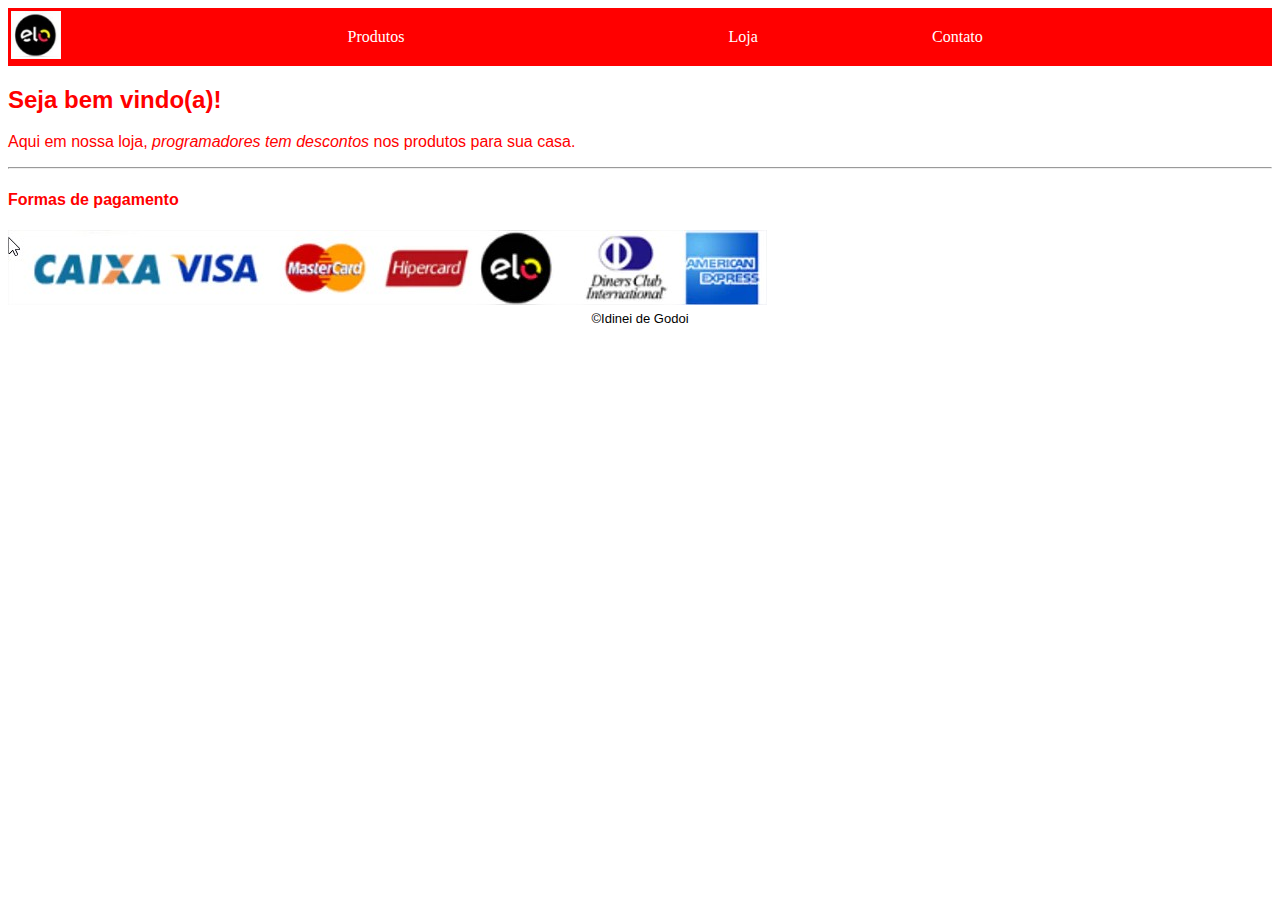
<file: HTML5/FULLSTACKELETRO/index.html>
<!DOCTYPE html>
<html lang="pt-BR">
<head>
    <meta charset="UTF-8">
    <meta http-equiv="X-UA-Compatible" content="IE=edge">
    <meta name="viewport" content="width=device-width, initial-scale=1.0">
    <title>Full Stack Eletro</title>
    <link rel="stylesheet" href="./css/estilo.css">
</head>
<body>
    <!--Início de menu-->
    <table>
        <tr id="menu">
            <td id="menu"><a href="index.html"><img src="./imagens/logo.jpg" alt="Loja Full Stack Eletro"></font></a></td>
            <td id="menu"><a href="produtos.html">Produtos</a></td>
            <td id="menu"><a href="loja.html">Loja</a></td>
            <td id="menu"><a href="contato.html"><font color="ffffff">Contato</font></a></td>
        </tr>
    </table>
    <!--Fim do menu-->
    <h2>Seja bem vindo(a)!</h2>
    <p>Aqui em nossa loja, <em>programadores tem descontos</em> nos produtos para sua casa.</p> 
    <hr>
    <h4><font face="arial" color="red">Formas de pagamento</font></h4>
    <img src="./imagens/pagamentos.jpg" alt="Formas de pagamento">
    <center><font face="arial" size="2">&copy;Idinei de Godoi</font></center>
</body>
</html>
</file>
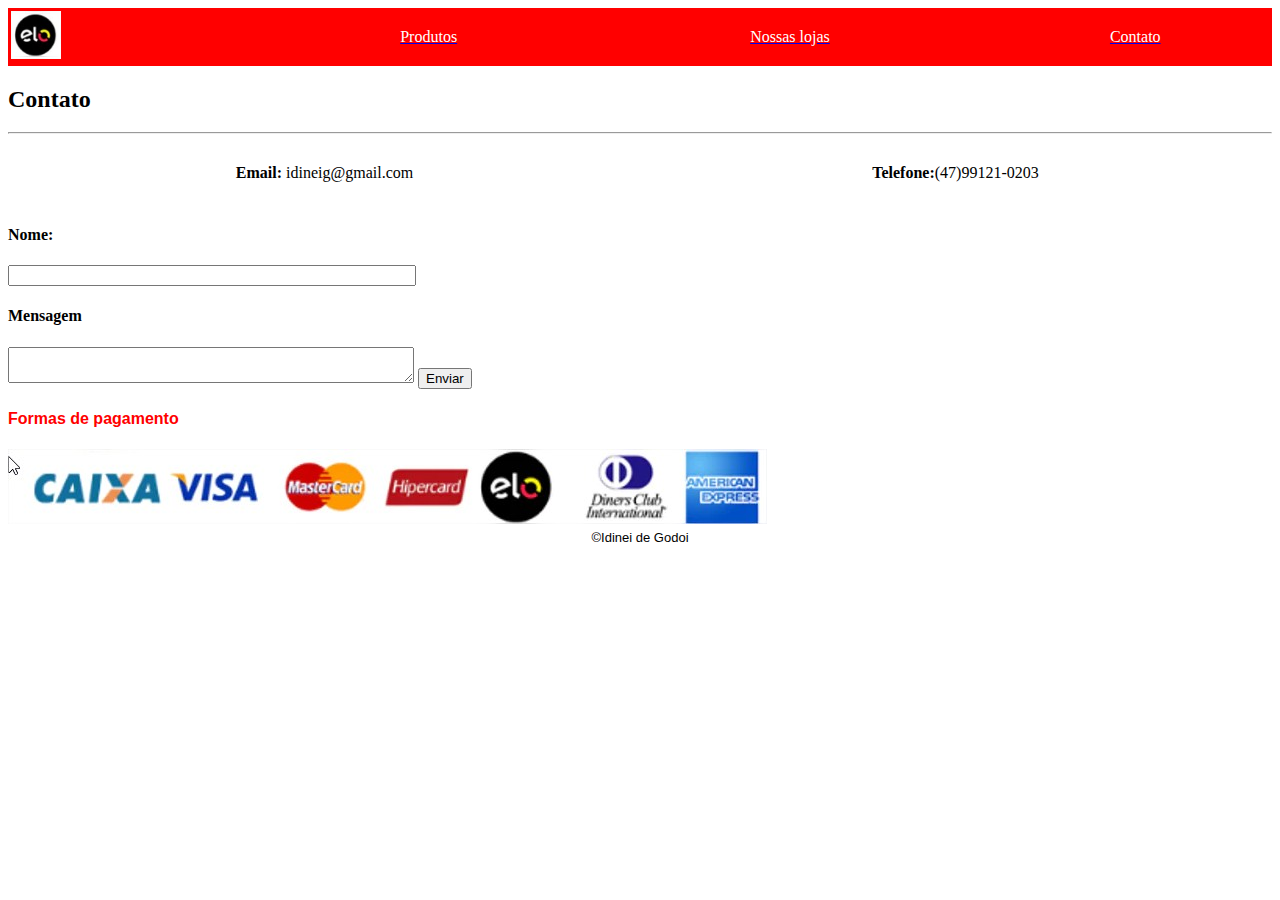
<file: HTML5/FULLSTACKELETRO/contato.html>
<!DOCTYPE html>
<html lang="en">
<head>
    <meta charset="UTF-8">
    <meta http-equiv="X-UA-Compatible" content="IE=edge">
    <meta name="viewport" content="width=device-width, initial-scale=1.0">
    <title>Contato - Full Stack Eletro</title>
</head>
<body>
    <!--Início de menu-->
    <table bgcolor="red" width="100%">
        <tr>
            <td><a href="index.html"><font color="ffffff"><img width="50px" src="./imagens/logo.jpg" alt="Loja Full Stack Eletro"></font></a></td>
            <td align="center"><a href="produtos.html"><font color="ffffff">Produtos</font></a></td>
            <td align="center"><a href="loja.html"><font color="ffffff">Nossas lojas</font></a></td>
            <td align="center"><a href="contato.html"><font color="ffffff">Contato</font></a></td>
        </tr>
    </table>
    <!--Fim do menu-->
   <h2>Contato</h2>
    
   <hr> 
   <table border="0" width="100%" cellpadding="20">
    <tr>
        <td width="50%" style="text-align: center;">
            <Strong>Email: </Strong>idineig@gmail.com
            
        </td>
        <td width="50%" style="text-align: center;">
            <strong>Telefone:</strong>(47)99121-0203
        </td>
    </tr>
   </table>
   <form action="">
    <h4>Nome:</h4>
    <input type="text" style="width: 400px;">
    <h4>Mensagem</h4>
    <textarea style="width: 400px;"></textarea>

    <input type="submit" value="Enviar">
   </form>
   <h4><font face="arial" color="red">Formas de pagamento</font></h4>
    <img src="./imagens/pagamentos.jpg" alt="Formas de pagamento">
   <center><font face="arial" size="2">&copy;Idinei de Godoi</font></center>
</body>
</html>
</file>
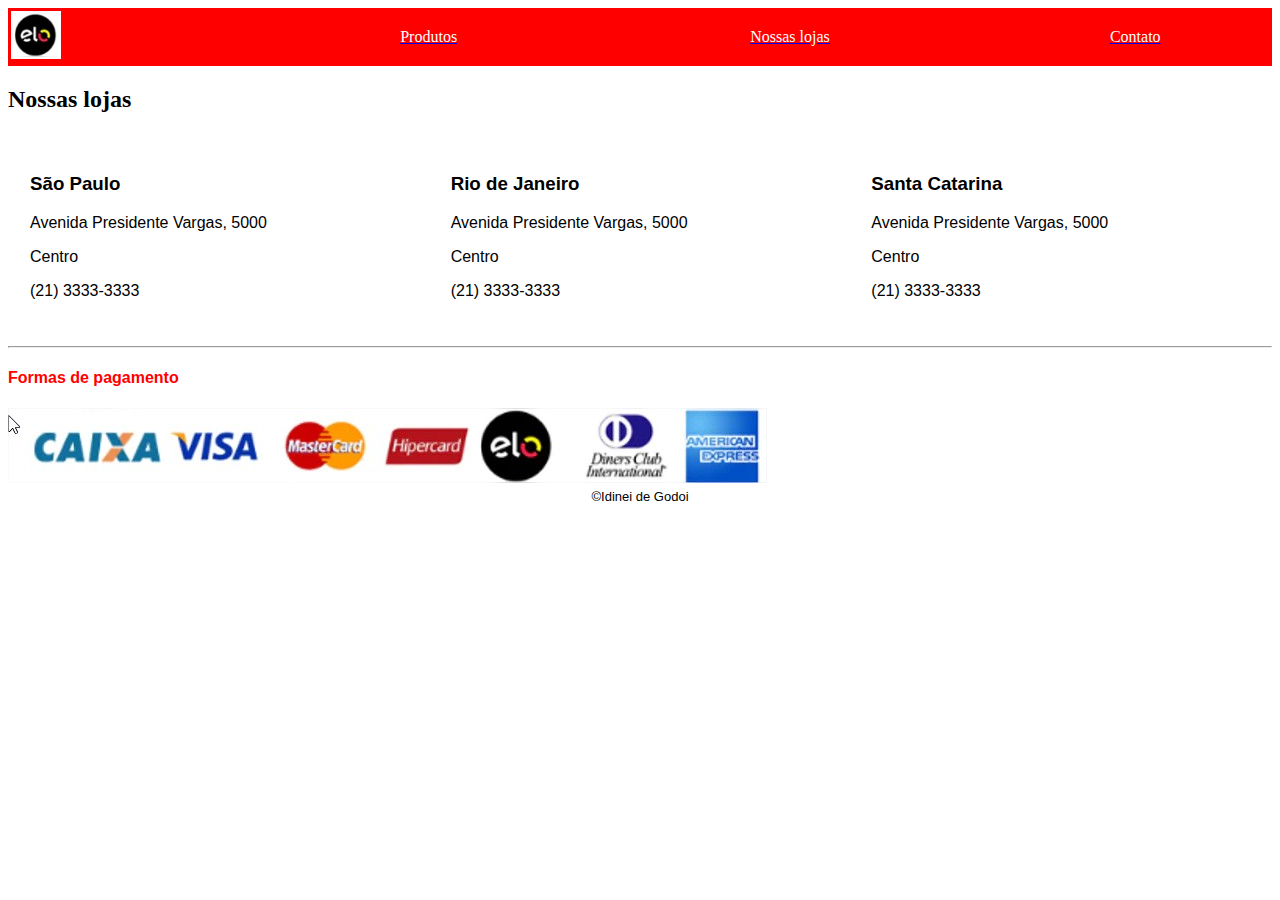
<file: HTML5/FULLSTACKELETRO/loja.html>
<!DOCTYPE html>
<html lang="en">
<head>
    <meta charset="UTF-8">
    <meta http-equiv="X-UA-Compatible" content="IE=edge">
    <meta name="viewport" content="width=device-width, initial-scale=1.0">
    <title>Nossas lojas - Full Stack Eletro</title>
</head>
<body>
    <!--Início de menu-->
    <table bgcolor="red" width="100%">
        <tr>
            <td><a href="index.html"><font color="ffffff"><img width="50px" src="./imagens/logo.jpg" alt="Loja Full Stack Eletro"></font></a></td>
            <td align="center"><a href="produtos.html"><font color="ffffff">Produtos</font></a></td>
            <td align="center"><a href="loja.html"><font color="ffffff">Nossas lojas</font></a></td>
            <td align="center"><a href="contato.html"><font color="ffffff">Contato</font></a></td>
        </tr>
    </table>
    <!--Fim do menu-->
   <h2>Nossas lojas</h2>
   <table border="0" width="100%" cellpadding="20">
    <tr>
        <td width="33%">
            <h3><font face="arial">São Paulo</font></h3>
            <p><font face="arial">Avenida Presidente Vargas, 5000</font></p>
            <p><font face="arial">Centro</font></p>
            <p><font face="arial">(21) 3333-3333</font></p>
        </td>
        <td width="33%">
            <h3><font face="arial">Rio de Janeiro</font></h3>
            <p><font face="arial">Avenida Presidente Vargas, 5000</font></p>
            <p><font face="arial">Centro</font></p>
            <p><font face="arial">(21) 3333-3333</font></p>
        </td>
        <td width="33%">
            <h3><font face="arial">Santa Catarina</font></h3>
            <p><font face="arial">Avenida Presidente Vargas, 5000</font></p>
            <p><font face="arial">Centro</font></p>
            <p><font face="arial">(21) 3333-3333</font></p>
        </td>
    </tr>
   </table> 
   <hr> 
   <h4><font face="arial" color="red">Formas de pagamento</font></h4>
    <img src="./imagens/pagamentos.jpg" alt="Formas de pagamento">
    <center><font face="arial" size="2">&copy;Idinei de Godoi</font></center>
</body>
</html>
</file>
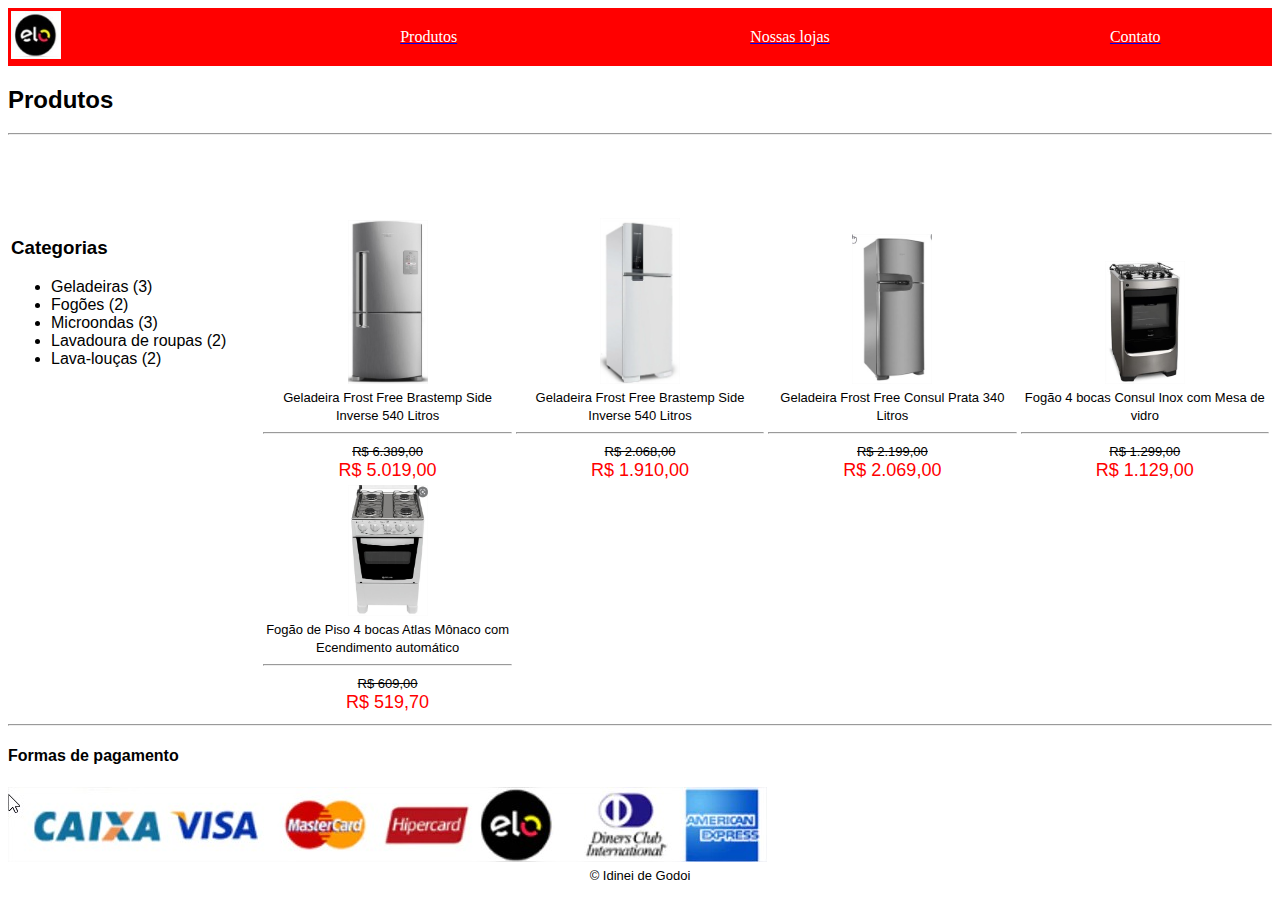
<file: HTML5/FULLSTACKELETRO/produtos.html>
<!DOCTYPE html>
<html lang="en">
<head>
    <meta charset="UTF-8">
    <meta http-equiv="X-UA-Compatible" content="IE=edge">
    <meta name="viewport" content="width=device-width, initial-scale=1.0">
    <title>Produtos - Full Stack Eletro</title>
</head>
<body>
    <!--Início de menu-->
    <table bgcolor="red" width="100%">
        <tr>
            <td><a href="index.html"><font color="ffffff"><img width="50px" src="./imagens/logo.jpg" alt="Loja Full Stack Eletro"></font></a></td>
            <td align="center"><a href="produtos.html"><font color="ffffff">Produtos</font></a></td>
            <td align="center"><a href="loja.html"><font color="ffffff">Nossas lojas</font></a></td>
            <td align="center"><a href="contato.html"><font color="ffffff">Contato</font></a></td>
        </tr>
    </table>
    <!--Fim do menu-->
    <h2><font face="arial">Produtos</h2>
    <hr>
   <table border="0" width="100%">
    <tr>
        <td rowspan="5" width="20%" valign="top">
            <h3><font face="arial">Categorias</font></h3>
            <ul>
                <li><font>Geladeiras (3)</font></li>
                <li><font>Fogões (2)</font></li>
                <li><font>Microondas (3)</font></li>
                <li><font>Lavadoura de roupas (2)</font></li>
                <li><font>Lava-louças (2)</font></li>
            </ul>
        </td>
        <td width="20%" align="center" valign="bottom">
            <img src="./imagens/geladeira.jpg" alt="geladeira" width="80px">
            <br>
            <font  face="arial" size="2">Geladeira Frost Free Brastemp Side Inverse 540 Litros</font>
            <hr>
            <font face="arial" size="2"><strike>R$ 6.389,00</strike></font><br>
            <font face="arial" size="4" color="red">R$ 5.019,00</font><br>
        </td>
        <td width="20%" align="center" valign="bottom">
            <img src="./imagens/geladeira1.jpg" alt="geladeira" width="80px">
            <br>
            <font  face="arial" size="2">Geladeira Frost Free Brastemp Side Inverse 540 Litros</font>
            <hr>
            <font face="arial" size="2"><strike>R$ 2.068,00</strike></font><br>
            <font face="arial" size="4" color="red">R$ 1.910,00</font><br>
        </td><br>
        <td width="20%" align="center" valign="bottom">
            <img src="./imagens/geladeira2.jpg" alt="geladeira" width="80px">
            <br>
            <font  face="arial" size="2">Geladeira Frost Free Consul Prata 340 Litros</font>
            <hr>
            <font face="arial" size="2"><strike>R$ 2.199,00</strike></font><br>
            <font face="arial" size="4" color="red">R$ 2.069,00</font><br>
        </td><br>
        <td width="20%" align="center" valign="bottom">
            <img src="./imagens/fogao.jpg" alt="geladeira" width="80px">
            <br>
            <font  face="arial" size="2">Fogão 4 bocas Consul Inox com Mesa de vidro</font>
            <hr>
            <font face="arial" size="2"><strike>R$ 1.299,00</strike></font><br>
            <font face="arial" size="4" color="red">R$ 1.129,00</font><br>
        </td><br>  
    </tr>
    <tr height="200px">     
        <td width="20%" align="center" valign="bottom">
            <img src="./imagens/fogao1.jpg" alt="geladeira" width="80px">
            <br>
            <font  face="arial" size="2">Fogão de Piso 4 bocas Atlas Mônaco com Ecendimento automático</font>
            <hr>
            <font face="arial" size="2"><strike>R$ 609,00</strike></font><br>
            <font face="arial" size="4" color="red">R$ 519,70</font><br>
        </td><br>
    </tr>
   </table>   
   <hr> 
   <h4><font face="arial">Formas de pagamento</font></h4>
    <img src="./imagens/pagamentos.jpg" alt="Formas de pagamento">
    <center><font face="arial" size="2">&copy; Idinei de Godoi</font></center>
</body>
</html>
</file>
<file: HTML5/FULLSTACKELETRO/css/estilo.css>
p, h2, h4{
    color: red;
    font-family: Arial, Helvetica, sans-serif;
}
table{
    background-color: red;
    width: 100%;
    color: white;
}
#menu img{
    width: 50px;
}
#menu a:link{
    color: #fff;
    text-decoration:none;
}
</file>
